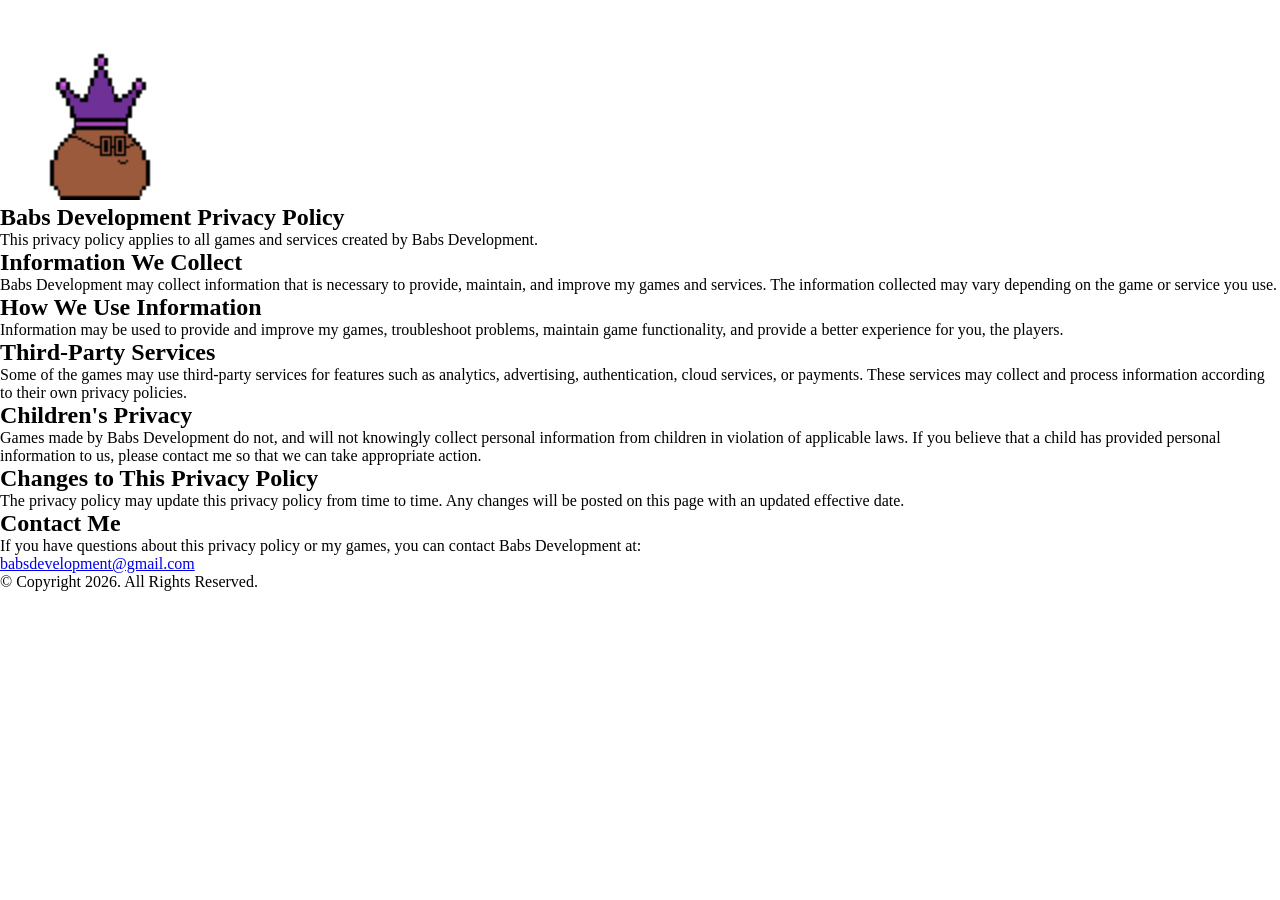
<file: privacypolicy.html>
<!DOCTYPE html>

<html lang="en">

<head>
    <title>Babs Development Privacy Policy</title>
    <meta charset="utf-8">
    <meta name="viewport" content="width=device-width, initial-scale=1">
    <link rel="stylesheet" href="styles.css">
    <link href="https://fonts.googleapis.com/css2?family=Francois+One&family=Roboto+Slab:wght@100..900&display=swap" rel="stylesheet">
</head>

<body>
<header>
    <a href="index.html">
        <img src="Void Blob Default.png" alt="Void Blob" width="200">
    </a>
</header>

<main>

    <section>
        <div class="tablet-desktop">

            <h1>Babs Development Privacy Policy</h1>

            <p>
                This privacy policy applies to all games and services created
                by Babs Development.
            </p>

            <h2>Information We Collect</h2>

            <p>
                Babs Development may collect information that is necessary
                to provide, maintain, and improve my games and services.
                The information collected may vary depending on the game
                or service you use.
            </p>

            <h2>How We Use Information</h2>

            <p>
                Information may be used to provide and improve my games,
                troubleshoot problems, maintain game functionality, and
                provide a better experience for you, the players.
            </p>

            <h2>Third-Party Services</h2>

            <p>
                Some of the games may use third-party services for features
                such as analytics, advertising, authentication, cloud
                services, or payments. These services may collect and
                process information according to their own privacy policies.
            </p>

            <h2>Children's Privacy</h2>

            <p>
                Games made by Babs Development do not, and will not knowingly collect personal information from
                children in violation of applicable laws. If you believe
                that a child has provided personal information to us,
                please contact me so that we can take appropriate action.
            </p>

            <h2>Changes to This Privacy Policy</h2>

            <p>
                The privacy policy may update this privacy policy from time to time.
                Any changes will be posted on this page with an updated
                effective date.
            </p>

            <h2>Contact Me</h2>

            <p>
                If you have questions about this privacy policy or my
                games, you can contact Babs Development at:
            </p>

            <p>
                <a href="mailto:babsdevelopment@gmail.com">
                    babsdevelopment@gmail.com
                </a>
            </p>

        </div>
    </section>

</main>

<footer>
    <p>© Copyright 2026. All Rights Reserved.</p>
</footer>
</body>
</html>
</file>
<file: styles.css>
* {
    box-sizing: border-box;
    margin: 0;
    padding: 0;
    font-family: cursive;
}

.navbar{
    background: #131313;
    height: 80px;
    display: flex;
    justify-content: center;
    align-items: center;
    font-size: 1.2rem;
    position: sticky;
    top: 0;
    z-index: 999;
}

.navbar__container{
    display: flex;
    justify-content: space-between;
    height: 80px;
    z-index: 1;
    width: 100%;
    max-width: 1300px;
    margin: 0 auto;
    padding: 0 50px;
}

#navbar__logo{
    background-color: #9900ff;
    background-image: linear-gradient(to top, #9900ff 0%, #dfafff 100%);
    background-size: 100%;
    -webkit-background-clip: text;
    -moz-background-clip: text;
    -webkit-text-fill-color: transparent;
    -moz-text-fill-color: transparent;
    display: flex;
    align-items: center;
    cursor: pointer;
    text-decoration: none;
    font-size: 2rem;
}

.fa-gem{
    margin-right: 0.5rem;
}

.navbar__menu{
    display: flex;
    align-items: center;
    list-style: none;
    text-align: center;
}

.navbar__item{
    height: 80px;
}

.navbar__links{
    color: #ffff;
    display: flex;
    align-items: center;
    justify-content: center;
    text-decoration: none;
    padding: 0 1rem;
    height: 100%;
}

.navbar__btn{
    display: flex;
    justify-content: center;
    align-items: center;
    padding: 0 1rem;
    width: 100%;
}

.contents__button{
    display: flex;
    justify-content: center;
    align-items: center;
    text-decoration: none;
    padding: 10px 20px;
    height: 90%;
    width: 20%;
    border: none;
    outline: none;
    border-radius: 4px;
    background: #9900ff;
    color: #fff;
}

.contents__button:hover{
    background: #5b0097;
    transition: all 0.3s ease;
}

.navbar__links:hover{
    color: #9900ff;
    transition: all 0.3s ease;
}

.centerText{
    color: #fff;
    text-align: center;
    font-size: 2.5rem;
    padding-top: 50px;
    padding-right: 150px;
    padding-left: 150px;
    margin-bottom: 30px;
}

.privacyText{
    color: #fff;
    text-align: center;
    font-size: 2.5rem;
    padding-top: 50px;
    padding-right: 150px;
    padding-left: 150px;
    margin-top: 30px;
}

.contents{
    margin-top: auto;
}

.contents__container{
    display: grid;
    padding-top: 50px;
    place-items: center;
    color: #5b0097;
    font-size: 2.5rem;
    height: 30px;
}

.contents__button{
    width: 200px;
    height: 60px;
    font-size: 18px;

    background-color: #5b0097;
    color: #fff;

    border: none;
    border-radius: 20px;

    cursor: pointer;

    margin-bottom: 20px;
}

.contents__button:hover{
    background-color: #a51eff;
    box-shadow:
    0 0 2px #a51eff,
    0 0 5px #a51eff,
    0 0 10px #a51eff;
}

.home__logo{
    padding-bottom: 2rem;
    padding-left: 2rem;
}

.container{
    height: 425px;

    display: flex;
    align-items: flex-end;
}

@media screen and (max-width: 960px){
    .navbar{
        color: red;
    }
    .navbar__container{
        display: flex;
        justify-content: space-between;
        height: 80px;
        z-index: 1;
        width: 100%;
        max-width: 1300px;
        padding: 0;
    }

    .navbar__menu{
        display: grid;
        grid-template-columns: auto;
        margin: 0;
        width: 100%;
        position: absolute;
        top: -1000px;
        opacity: 0;
        transition: all 0.5s ease;
        height: 50vh;
        z-index: -1;
        background: #131313;
    }

    .navbar__menu.active{
        top: 100%;
        opacity: 1;
        transition: all 0.5s ease;
        z-index: 99;
        height: 50vh;
        font-size: 1.6rem;
    }

    .navbar__toggle .bar{
        width: 25px;
        height: 3px;
        margin: 5px auto;
        transition: all 0.3s ease-in-out;
        background: #fff;
    }

    .navbar__item{
        width: 100%;
    }

    .navbar__links{
        text-align: center;
        padding: 2rem;
        width: 100%;
        display: table;
    }

    #mobile-menu{
        position: absolute;
        top: 20%;
        right: 5%;
        transform: translate(5%, 20%);
    }

    .navbar__btn{
        padding-bottom: 2rem;
    }

    .navbar__toggle .bar{
        display: block;
        cursor: pointer;
    }

    #mobile-menu.is-active .bar:nth-child(2){
        opacity: 0;
    }

    #mobile-menu.is-active .bar:nth-child(1){
        transform: translateY(8px) rotate(45deg);
    }

    #mobile-menu.is-active .bar:nth-child(3){
        transform: translateY(-8px) rotate(-45deg);
    }
}
</file>
